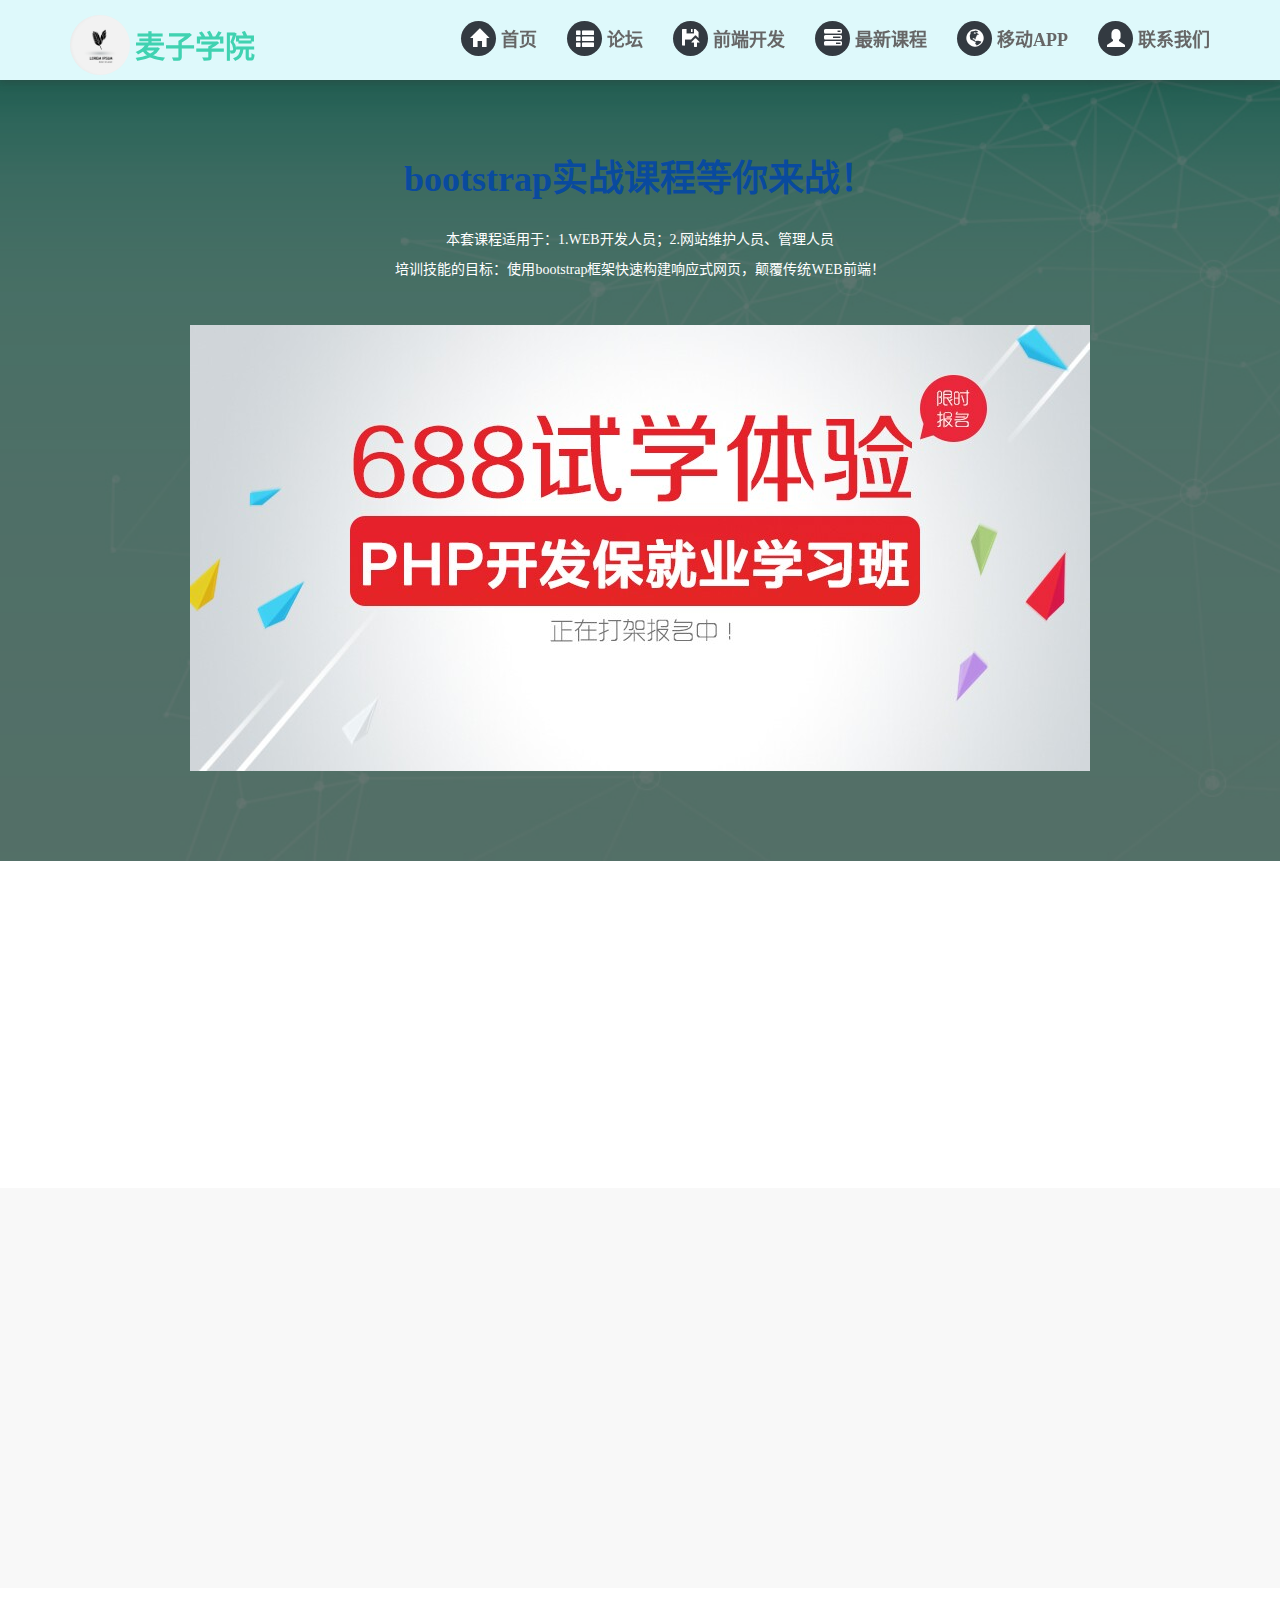
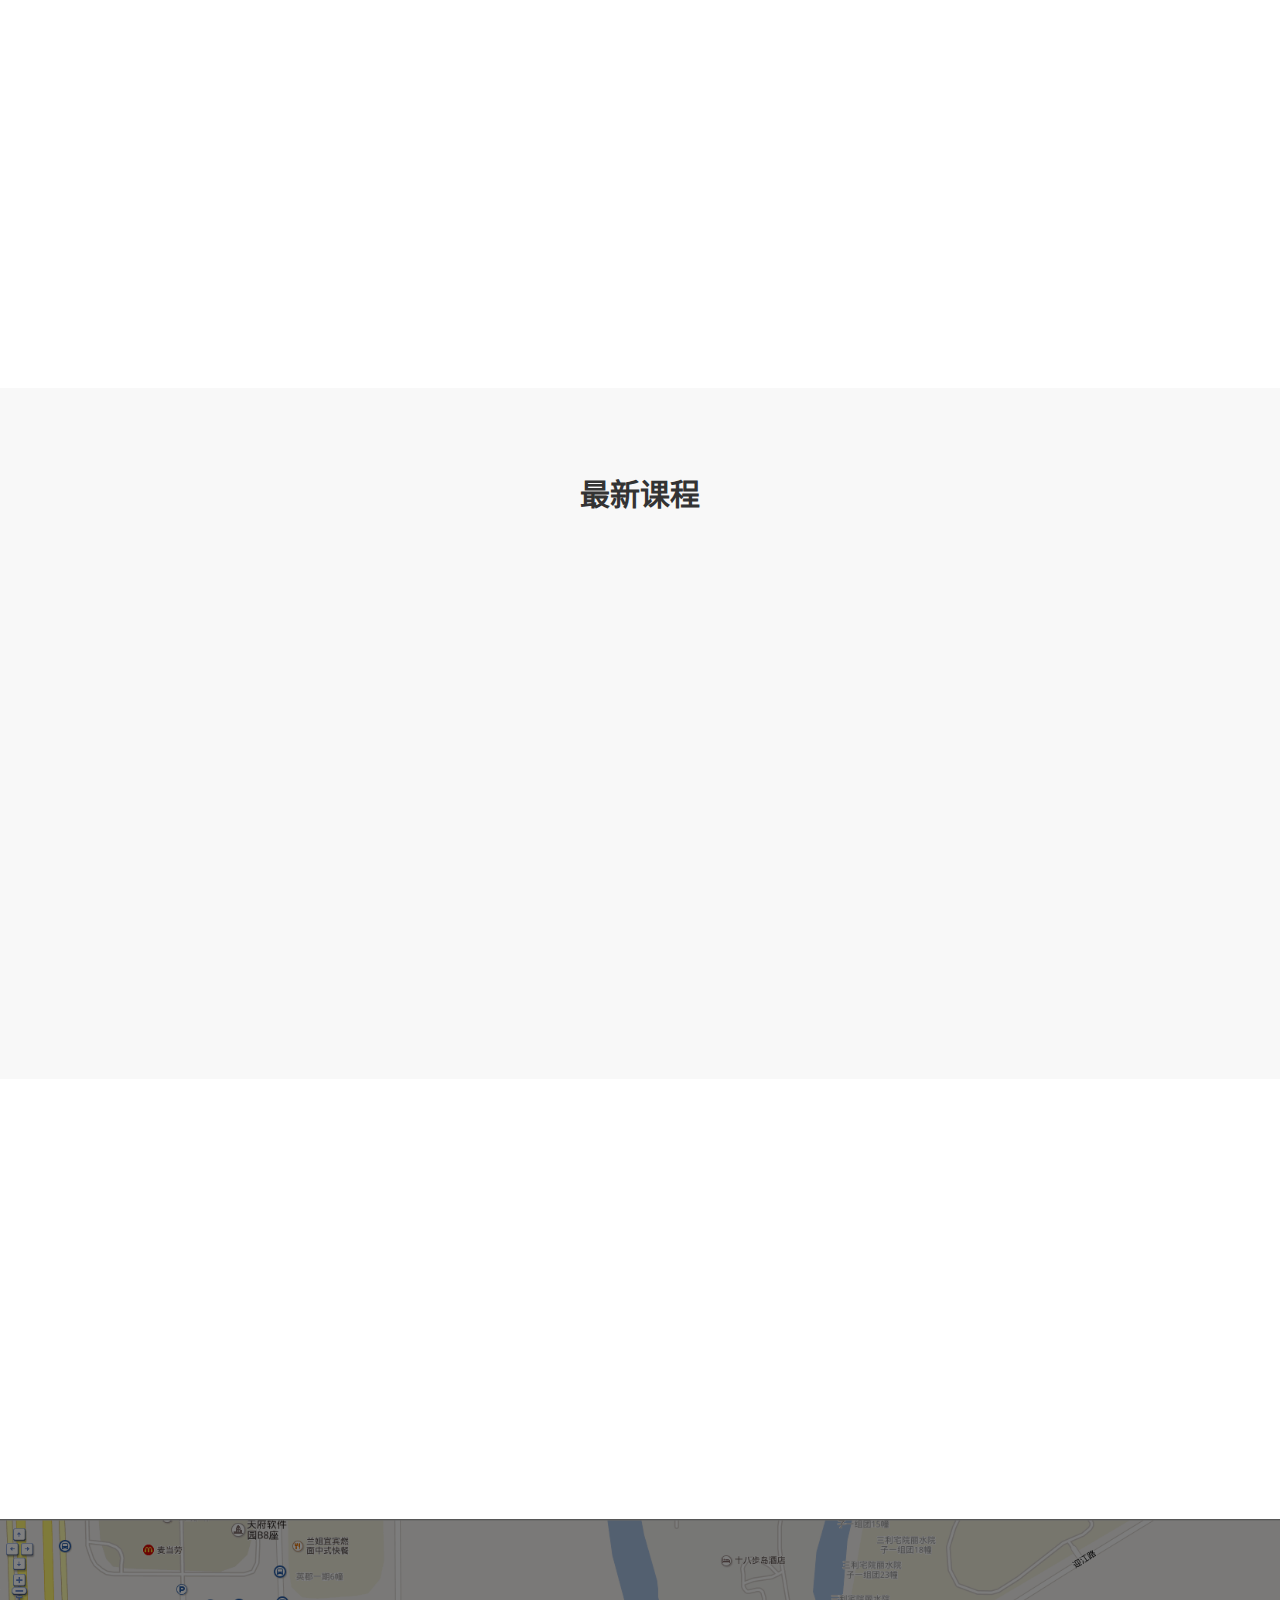
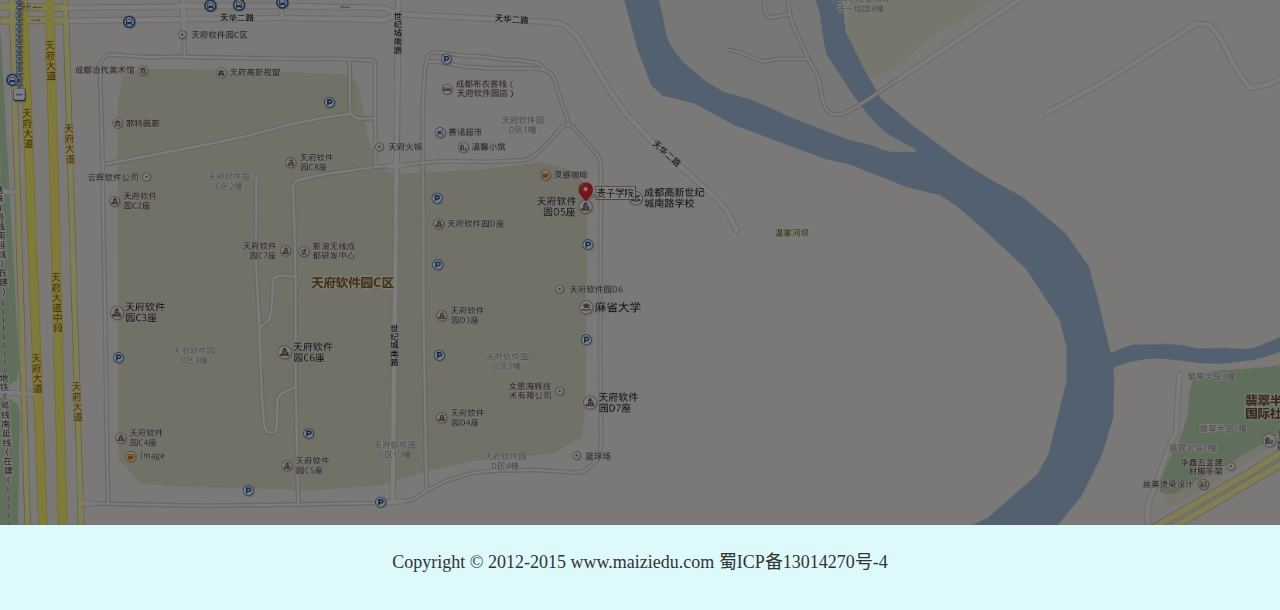
<file: Responsive web page/index.html>
<!DOCTYPE html>
<html lang="zh-CN">
<head>
    <meta charset="UTF-8">
    <meta http-equiv="X_UA_Compatible" content="IE=edge">
    <meta name="viewport" content="width=device-width,initial-scale=1,user-scalable=no">
    <title>bootstrap实战项目</title>
    <link rel="stylesheet" href="css/bootstrap.min.css"/>
    <link rel="stylesheet" href="css/bootstrap.maizi.css"/>
    <link rel="stylesheet" href="css/animate.css"/>

</head>
<body>
<!--导航-->
<nav class="navbar navbar-default navbar-fixed-top" >
    <div class="container">
        <!--小屏幕导航按钮-->
        <div class="navbar-header">
            <button class="navbar-toggle" data-toggle="collapse" data-target=".navbar-collapse">
                <span class="icon-bar"></span>
                <span class="icon-bar"></span>
                <span class="icon-bar"></span>
            </button>
            <a href="index.html" class="navbar-brand"><img src="images/logo.jpg" class="img-circle" alt=""/>麦子学院</a>
        </div>
        <!--小屏幕导航按钮-->
        <!--导航-->
        <div class="navbar-collapse collapse">
            <ul class="nav navbar-nav navbar-right">
                <li ><a href="index.html"><span class="glyphicon glyphicon-home nav_icon"></span>首页</a></li>
                <li ><a href="#bbs"><span class="glyphicon glyphicon-th-list nav_icon"></span>论坛</a></li>
                <li ><a href="#html5"><span class="glyphicon glyphicon-floppy-open nav_icon"></span>前端开发</a></li>
                <li ><a href="#course"><span class="glyphicon glyphicon-tasks nav_icon"></span>最新课程</a></li>
                <li ><a href="#app"><span class="glyphicon glyphicon-globe nav_icon"></span>移动APP</a></li>
                <li ><a href="#contact"><span class="glyphicon glyphicon-user nav_icon"></span>联系我们</a></li>
            </ul>
        </div>
        <!--导航-->
    </div>
</nav>
<!--导航-->
<!--home-->
<section id="home">
    <div class="lvjing">
        <div class="contanier">
            <div class="row wow swing" data-wow-duration="2s" data-wow-delay="0s">
                <div class="col-md-1"></div>
                <div class="col-md-10">
                    <h1>bootstrap实战课程等你来战！</h1>
                    <p>
                        本套课程适用于：1.WEB开发人员；2.网站维护人员、管理人员<br>
                        培训技能的目标：使用bootstrap框架快速构建响应式网页，颠覆传统WEB前端！
                    </p>
                    <img src="images/php.jpg" class="img-responsive" alt="php"/>
                </div>
                <div class="col-md-1"></div>
            </div>
        </div>
    </div>
</section>
<!--home-->

<!--bbs-->
<section id="bbs">
    <div class="container">
        <div class="row " data-wow-offset="5" >

                <div class="col-md-4 wow rollIn" data-wow-duration="1s" data-wow-delay="1s" data-wow-offset="5">
                    <a href="http://www.maiziedu.com"   target="_blank" >
                        <img src="images/a.png" class="img-responsive" target="_blank" alt=""/>
                        <h3>Android 开发</h3>
                        <p>Android开发技术交流、问题求助、实战案例分享</p>
                    </a>
                </div>


                <div class="col-md-4 wow zoomInUp"  data-wow-duration="1s" data-wow-delay="1s" data-wow-offset="5">
                    <a href="http://www.maiziedu.com"   target="_blank" >
                        <img src="images/i.png" class="img-responsive" target="_blank" alt=""/>
                        <h3>IOS 开发</h3>
                        <p>iOS开发技术交流，海量iOS实战干货分享</p>
                    </a>
                </div>


                <div class="col-md-4 wow rotateInUpLeft"  data-wow-duration="1s" data-wow-delay="1s" data-wow-offset="5">
                    <a href="http://www.maiziedu.com"   target="_blank" >
                    <img src="images/b.png" class="img-responsive" target="_blank" alt=""/>
                    <h3>嵌入式底层开发</h3>
                    <p>底层嵌入式开发、实战案例等技术交流讨论</p>
                    </a>
                </div>

        </div>
    </div>
</section>
<!--bbs-->
<!--html5-->
<section id="html5">
    <div class="container">
        <div class="col-md-6 wow fadeInLeft"  data-wow-duration="1s" data-wow-delay="0s" data-wow-offset="5">
            <h2>HTML5前端开发</h2>
            <p>一线资深前端开发工程师倾情打造！助你完成普通程序员到优秀工程师的华丽升级！</p>
            <p><span class="glyphicon glyphicon-leaf leaf-icon"></span>使用HTML5与CSS3技术轻松实现设备自适应展示。</p>
            <p><span class="glyphicon glyphicon-leaf leaf-icon"></span>清晰明了的语义代码结构，更高的可读性、更利于页面维护的</p>
        </div>
        <div class="col-md-6 wow flipInY"  data-wow-duration="1s" data-wow-delay="0s" data-wow-offset="5">
            <img src="images/html5.jpg" class="img-responsive" alt="html5"/>
        </div>
    </div>
</section>
<!--html5-->

<!--bootstrap-->
<section id="bootstrap">
    <div class="container">

        <div class="col-md-6 wow fadeInRight" data-wow-duration="2s" data-wow-delay="0s" data-wow-offset="5">
            <img src="images/Bootstrap.jpg" class="img-responsive" alt="bootstrap"/>
        </div>
        <div class="col-md-6 wow rotateInDownRight" data-wow-duration="1s" data-wow-delay="1s" data-wow-offset="5">
            <h2>bootstrap实战视频教程</h2>
            <p>Bootstrap 是最受欢迎的 HTML、CSS 和 JS 框架，用于开发响应式布局、移动设备优先的 WEB 项目。</p>
            <p><span class="glyphicon glyphicon-grain leaf-icon"></span>你的网站和应用能在 Bootstrap 的帮助下通过同一份代码快速、有效适配手机、平板、PC 设备。</p>
            <p><span class="glyphicon glyphicon-grain leaf-icon"></span>Bootstrap 提供了全面、美观的文档。你能在这里找到关于 HTML 元素、HTML 和 CSS 组件、jQuery 插件方面的所有详细文档</p>
        </div>
    </div>
</section>
<!--boostrap-->
<!--courses-->
<section id="course">
    <div class="container">
      <div class="row">
          <div class="col-md-12">
              <h2>最新课程</h2>
          </div>
          <div class="col-md-3 wow bounceInLeft" data-wow-duration="1s" data-wow-delay="1s" data-wow-offset="5">
              <div class="course">
                  <img src="images/course1.png" class="  img-responsive" alt=""/>
                  <a href="http://www.maiziedu.com/course/891/" class="btn btn-primary" target="_blank" role="button">
                      吃透网络营销及运营思维
                  </a>
              </div>
          </div>
          <div class="col-md-3 wow bounceIn" data-wow-duration="1s" data-wow-delay="0s" data-wow-offset="10">
              <div class="course">
                  <img src="images/course2.png" class=" img-responsive" alt=""/>
                  <a href="http://www.maiziedu.com/course/891/" class="btn btn-primary" target="_blank" role="button">
                      微课| 品牌6大秘诀
                  </a>
              </div>
          </div>
          <div class="col-md-3 wow bounceIn" data-wow-duration="1s" data-wow-delay="0s" data-wow-offset="10">
              <div class="course">
                  <img src="images/course3.png" class=" img-responsive" alt=""/>
                  <a href="http://www.maiziedu.com/course/891/" class="btn btn-primary" target="_blank" role="button">
                      新媒体运营基础
                  </a>
              </div>
          </div>
          <div class="col-md-3 wow bounceInRight" data-wow-duration="1s" data-wow-delay="1s" data-wow-offset="5">
              <div class="course">
                  <img src="images/course4.jpg" class="  img-responsive" alt=""/>
                  <a href="http://www.maiziedu.com/course/891/" class="btn btn-primary" target="_blank" role="button">
                      从零开始学微信运营
                  </a>
              </div>
          </div>
          <div class="col-md-3 wow bounceInLeft" data-wow-duration="1s" data-wow-delay="1s" data-wow-offset="5">
              <div class="course">
                  <img src="images/course5.jpg" class=" img-responsive" alt=""/>
                  <a href="http://www.maiziedu.com/course/891/" class="btn btn-success" target="_blank" role="button">
                      微博运营实战指南
                  </a>
              </div>
          </div>
          <div class="col-md-3 wow bounceIn" data-wow-duration="1s" data-wow-delay="0s" data-wow-offset="10">
              <div class="course">
                  <img src="images/course6.jpg" class=" img-responsive" alt=""/>
                  <a href="http://www.maiziedu.com/course/891/" class="btn btn-success" target="_blank" role="button">
                      产品经理概论和主要职责
                  </a>
              </div>
          </div>
          <div class="col-md-3 wow bounceIn" data-wow-duration="1s" data-wow-delay="0s" data-wow-offset="10">
              <div class="course">
                  <img src="images/course7.jpg" class="  img-responsive" alt=""/>
                  <a href="http://www.maiziedu.com/course/891/" class="btn btn-success" target="_blank" role="button">
                      产品经理从专能到全能
                  </a>
              </div>
          </div>
          <div class="col-md-3 wow bounceInRight" data-wow-duration="1s" data-wow-delay="1s" data-wow-offset="5">
              <div class="course">
                  <img src="images/course8.jpg" class="  img-responsive" alt=""/>
                  <a href="http://www.maiziedu.com/course/891/" class="btn btn-success" target="_blank" role="button">
                      市场需求文档MRD
                  </a>
              </div>
          </div>
      </div>  
    </div>
</section>

<!--courses-->
<!--app下载-->
<section id="app">
    <div class="container">
       <div class="row">
           <div class="col-md-6 wow flash" data-wow-duration="1s" data-wow-delay="1s" data-wow-offset="10">
               <h2>麦子学院移动App下载</h2>
               <p>全新UI交互，与新网站数据同步，更加丰富的课程，开启精彩无限，语音搜索课程，喊出你想要的课程，一件收藏，方便自己重复学习，离线下载课程，在哪儿都能开！</p>
               <button class="btn btn-danger">
                   <span class="glyphicon glyphicon-save"></span>
                   Iphone版
               </button>
               <button class="btn btn-danger">
                   <span class="glyphicon glyphicon-save"></span>
                   Android版
               </button>
           </div>
           <div class="col-md-6 wow zoomInRight" data-wow-duration="1s" data-wow-delay="0s" data-wow-offset="10">
               <img src="images/app-banner.jpg" class="  img-responsive" alt=""/>
           </div>
       </div>
    </div>
</section>
<!--app下载-->
<!--联系我们-->
<section id="contact">
    <div class="lvjing">
        <div class="container">
            <div class="row">
                <div class="col-md-6 wow bounceInUp" data-wow-duration="1s" data-wow-delay="0s" data-wow-offset="10">
                    <h2>
                        <span class="glyphicon glyphicon-send"></span>
                        &nbsp;
                        联系小麦
                    </h2>
                    <p>麦子学院是成都麦子信息技术有限公司旗下一个IT在线教育平台，目前已有30万注册用户，10万以上APP下载量，5000小时视频内容。 我们从不说空话，专注于IT在线教育，脱离传统教育的束缚，让你走哪学哪，想学就学。逗比的老师，贴心的助教，在这儿你能感受到来自五 湖四海伙伴们热情和踏实的学习态度！</p>
                    <address>
                        <p>
                            <span class="glyphicon glyphicon-home"></span>
                            &nbsp;
                            地址:成都市高新区天府软件园D5-11
                        </p>
                        <p>
                            <span class="glyphicon glyphicon-phone-alt"></span>
                            &nbsp;
                            联系电话：028-86567913
                        </p>
                        <p>
                            <span class="glyphicon glyphicon-envelope"></span>
                            &nbsp;
                            邮箱:hr@maiziedu.com
                        </p>
                    </address>
                </div>
                <div class="col-md-6 wow rubberBand" data-wow-duration="1s" data-wow-delay="0s" data-wow-offset="10">
                    <form action="#" method="post">
                        <div class="col-md-6">
                            <input type="text" class="form-control" placeholder="您的姓名"/>
                        </div>
                        <div class="col-md-6">
                            <input type="email" class="form-control" placeholder="您的邮箱"/>
                        </div>
                        <div class="col-md-12">
                            <input type="text" class="form-control" placeholder="标题"/>
                        </div>
                        <div class="col-md-12">
                            <textarea class="form-control" placeholder="您的意见" cols="30" rows="10" ></textarea>

                        </div>
                        <div class="col-md-8">
                            <input type="submit" class="form-control" value="提交"/>
                        </div>
                    </form>
                </div>
            </div>
        </div>
    </div>

</section>

<!--联系我们-->

<!--footer-->
<footer class="footer-fixed-bottom">
    <div class="container">
        <div class="row">
            <div class="col-md-12">
                <p>
                    Copyright&nbsp;©&nbsp;2012-2015&nbsp;www.maiziedu.com&nbsp;蜀ICP备13014270号-4
                </p>
            </div>
        </div>
    </div>
</footer>
<!--footer-->
<script src="js/jquery-3.1.0.min.js"></script>
<script src="js/bootstrap.min.js"></script>
<script src="js/jquery.singlePageNav.min.js"></script>
<script src="js/wow.min.js"></script>

<script>
    $(function(){
        $('nav').singlePageNav({
            offset:70
        });

        /*小屏幕导航点击后关闭菜单*/
        $('.navbar-collapse a').click(function(){
            $('.navbar-collapse').collapse('hide');
            new WOW().init();
        });
        new WOW().init();
    });

</script>
</body>
</html>
</file>
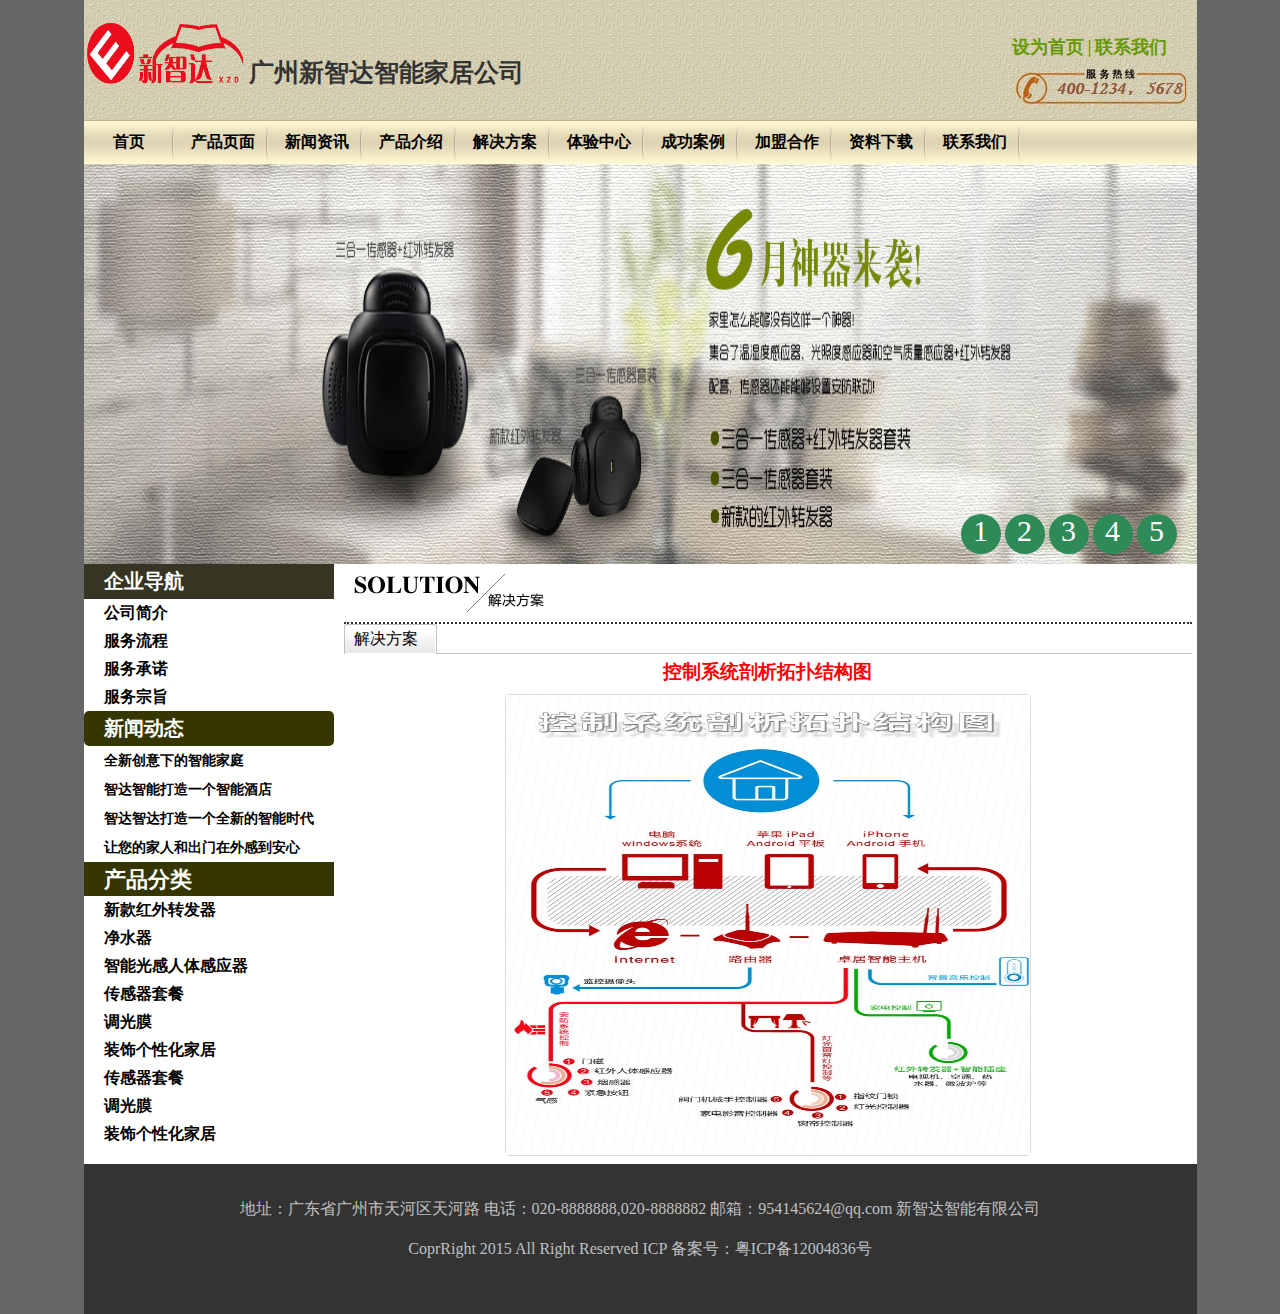
<file: Smart home enterprise website/fangan.html>
<!DOCTYPE html PUBLIC "-//W3C//DTD XHTML 1.0 Transitional//EN" "http://www.w3.org/TR/xhtml1/DTD/xhtml1-transitional.dtd">
<html xmlns="http://www.w3.org/1999/xhtml">
<head>
<meta http-equiv="Content-Type" content="text/html; charset=utf-8" />

<title>解决方案</title>

<link rel="stylesheet" href="style.css" />
<link rel="stylesheet" href="substyle.css" />
   <script type="text/javascript" src="prolist.js"></script>
<!--[if lt IE 9]> 
<script src="http://cdn.static.runoob.com/libs/html5shiv/3.7/html5shiv.min.js"></script> 
<![endif]--> 
</head>

<body>

	<div id="mainbox">
        <!--在线咨询-->
        
        <!--上面的容器-->
    	<div id="topbox">

        	 <!--logo-->
        	<div id="logo">

                <div class="logo1"><img src="images/新智达logo1副本.png" width="160" height="100" /></div>

                <div class="logofont"><span class="logospan">广州新智达智能家居公司</span></div>
                <div style="position:absolute;bottom:15px;right:10px"><img src="images/top.jpg" alt="" /></div>
                
                <div id="setindex">
                    <ul>
                        <li><a href="#">设为首页</a></li>
                        <li><a href="#">|</a></li>
                        <li><a href="#">联系我们</a></li>

                    </ul>
                </div>


            </div>
            
            <!--menu-->
            <div id="mainmenu" >
                <!-- 一级导航菜单 -->
                <div id="nav">
                    <ul>
                        <li><a href="index.html">首页</a></li>
                        <li><a href="prolist.html">产品页面</a></li>
                        <li onmouseover="showobj('nav_1')" onmouseout="hiddenobj('nav_1')"><a href="newslist.html">新闻资讯</a></li>
                        <li><a href="prodetail.html">产品介绍</a></li>
                        <li><a href="fangan.html">解决方案</a></li>
                        <li><a href="#">体验中心</a></li>
                        <li><a href="#">成功案例</a></li>
                        <li><a href="#">加盟合作</a></li>
                        <li><a href="#">资料下载</a></li>
                        <li><a href="#">联系我们</a></li>
                    </ul>
                </div>

                <!-- 二级菜单 -->
                <div id="nav_1" onmouseover="showobj('nav_1')" onmouseout="hiddenobj('nav_1')" style=" display:none;">
                    <ul>
                        <li><a href="Newsdetail.html">公司新闻</a></li>
                        <li><a href="#">行业新闻</a></li>
                        <li><a href="#">国内新闻</a></li>
                        <li><a href="#">国际新闻</a></li>

                    </ul>
                </div>


            </div>
        
        </div>
        <!--banner广告-->
        <!-- <div id="bannerbox" >
            <div>
                <img src="images/solusion1.jpg" width="1113" height="400" />
            </div> -->

        <!--按钮-->
            <!-- <div id="spanbtn" >
                <span onmouseover="showbannerbyid(1)" onmouseout=" btnmouseout()">1</span>
                <span onmouseover="showbannerbyid(2)" onmouseout=" btnmouseout()">2</span>
                <span onmouseover="showbannerbyid(3)" onmouseout=" btnmouseout()">3</span>
                <span onmouseover="showbannerbyid(4)" onmouseout=" btnmouseout()">4</span>
                <span onmouseover="showbannerbyid(5)" onmouseout=" btnmouseout()">5</span>
            </div> -->
         <div id="bannerbox" >
            <div>
                <img src="images/product1.jpg" width="1113" height="400" id="banner1"/>
            </div>

        <!--按钮-->
            <div id="spanbtn" >
                <span id="span0" onmouseover="showbannerbyid(1)" onmouseout=" btnmouseout()">1</span>
                <span id="span1" onmouseover="showbannerbyid(2)" onmouseout=" btnmouseout()">2</span>
                <span id="span2" onmouseover="showbannerbyid(3)" onmouseout=" btnmouseout()">3</span>
                <span id="span3" onmouseover="showbannerbyid(4)" onmouseout=" btnmouseout()">4</span>
                <span id="span4" onmouseover="showbannerbyid(5)" onmouseout=" btnmouseout()">5</span>
            </div>
        </div>
       
    
        <!--中间的容器-->
        <div id="middlebox" style="background-color: #fff;">
            <div id="prolistleft">
                <div id="box1">
                    <h1>企业导航</h1>
                    <div>
                        <ul>
                            <li><a href="">公司简介</a></li>
                            <li><a href="">服务流程</a></li>
                            <li><a href="">服务承诺</a></li>
                            <li><a href="">服务宗旨</a></li>

                        </ul>
                    </div>
                </div>

                <div id="box2">
                    <h1>新闻动态</h1>
                    <div>
                        <ul >
                             <li><a href="">全新创意下的智能家庭</a></li>
                             <li><a href="">智达智能打造一个智能酒店</a></li>
                             <li><a href="">智达智达打造一个全新的智能时代</a></li>
                             <li><a href="">让您的家人和出门在外感到安心</a></li>
                             
                         </ul> 
                    </div>
                </div>

                <div id="box3">
                    <h1>产品分类</h1>
                    <div>
                        <ul>
                            <li><a href="">新款红外转发器</a></li>
                            <li><a href="">净水器</a></li>
                            <li><a href="">智能光感人体感应器</a></li>
                            <li><a href="">传感器套餐</a></li>
                            <li><a href="">调光膜</a></li>
                             <li><a href="">装饰个性化家居</a></li>
                             <li><a href="">传感器套餐</a></li>
                            <li><a href="">调光膜</a></li>
                             <li><a href="">装饰个性化家居</a></li>

                        </ul>
                    </div>

                </div>
            </div>

            <div id="prolistright">
                <div id="topimg"><img src="images/Solution.jpg" alt="" /></div>
                <div id="topcontent">
                    <div style="background:url(images/lv-left.gif);line-height:30px;height:30px;text-indent:10px">解决方案</div>
                </div>
                <div id="prodetail">
                    <div id="protitle">
                        <h3>控制系统剖析拓扑结构图</h3>         
                    </div>
                    <div id="detailImg" style="height:600px;"><img src="images/20130709111256495.jpg" style="height:460px" alt="" /></div>
                </div>

            </div>


        </div>
        
        
        <!--底部的容器-->
        <div id="bottombox" style="clear :both">
            <div id="bbox">
                <div>地址：广东省广州市天河区天河路 电话：020-8888888,020-8888882 邮箱：954145624@qq.com 新智达智能有限公司</div>
                <div>CoprRight 2015 All Right Reserved ICP 备案号：粤ICP备12004836号</div>
                </div>
            </div>
           
    </div>


</body>
</html>
</file>
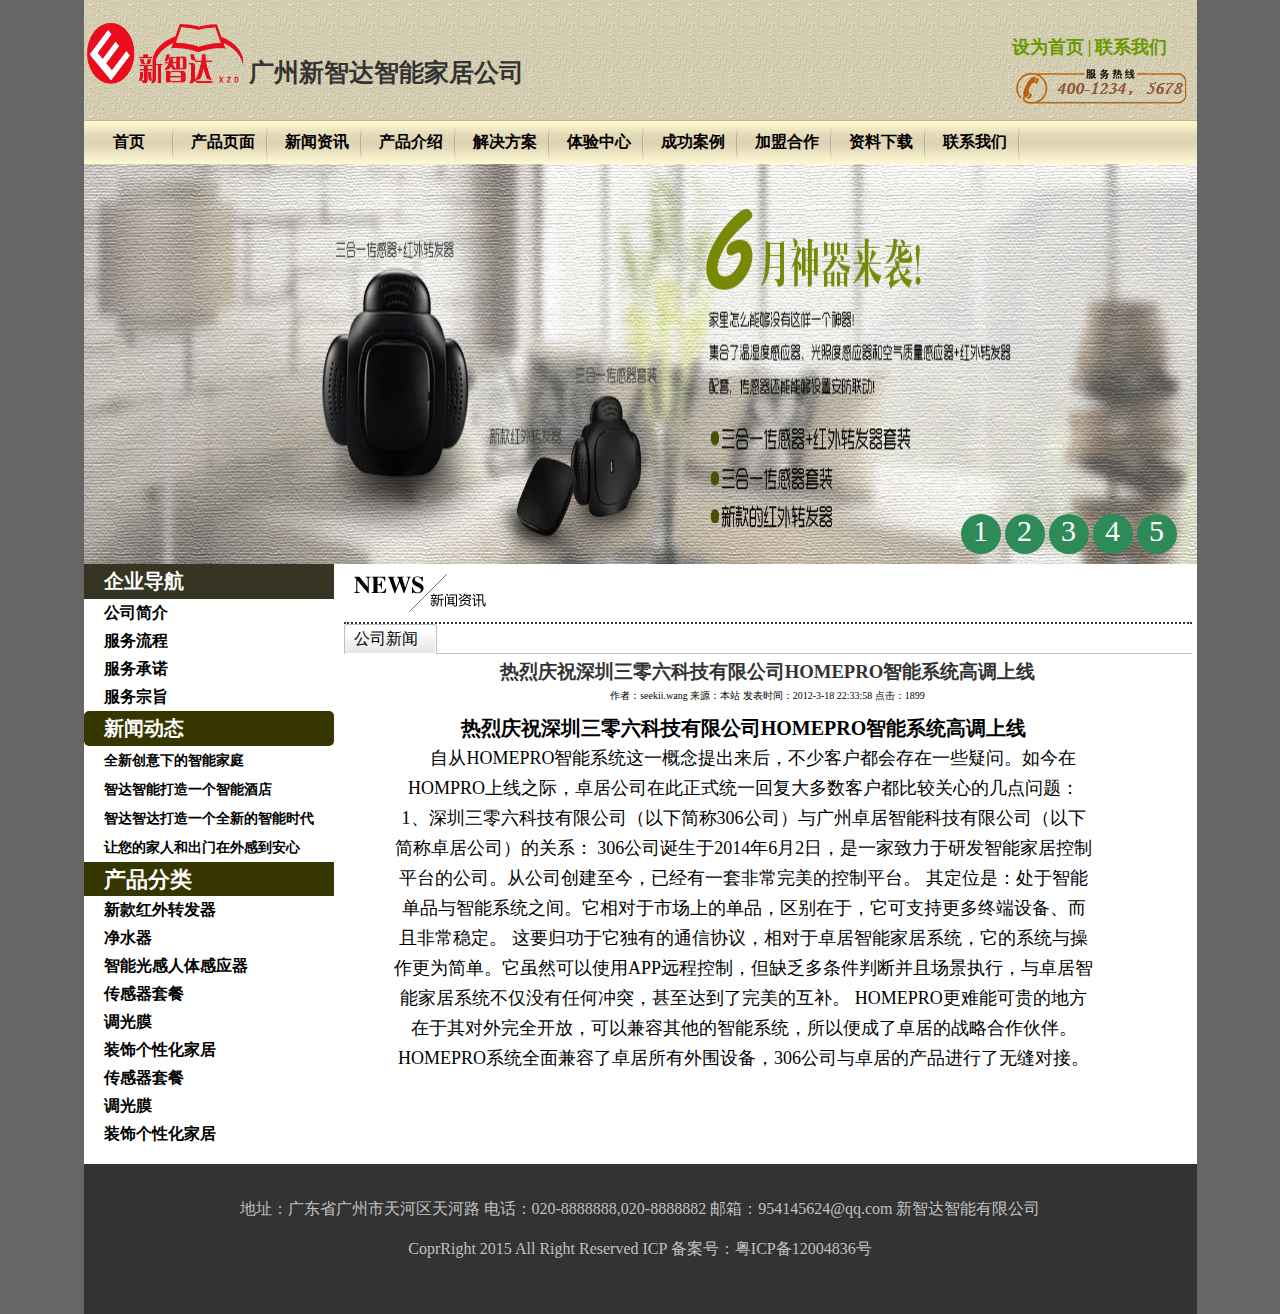
<file: Smart home enterprise website/Newsdetail.html>
<!DOCTYPE html PUBLIC "-//W3C//DTD XHTML 1.0 Transitional//EN" "http://www.w3.org/TR/xhtml1/DTD/xhtml1-transitional.dtd">
<html xmlns="http://www.w3.org/1999/xhtml">
<head>
<meta http-equiv="Content-Type" content="text/html; charset=utf-8" />

<title>公司新闻</title>

<link rel="stylesheet" href="style.css" />
<link rel="stylesheet" href="substyle.css" />
   <script type="text/javascript" src="prolist.js"></script>

<!--[if lt IE 9]> 
<script src="http://cdn.static.runoob.com/libs/html5shiv/3.7/html5shiv.min.js"></script> 
<![endif]--> 
</head>

<body>

	<div id="mainbox">
        <!--在线咨询-->
        
        <!--上面的容器-->
    	<div id="topbox">

        	 <!--logo-->
        	<div id="logo">

                <div class="logo1"><img src="images/新智达logo1副本.png" width="160" height="100" /></div>

                <div class="logofont"><span class="logospan">广州新智达智能家居公司</span></div>
                <div style="position:absolute;bottom:15px;right:10px"><img src="images/top.jpg" alt="" /></div>
                
                <div id="setindex">
                    <ul>
                        <li><a href="#">设为首页</a></li>
                        <li><a href="#">|</a></li>
                        <li><a href="#">联系我们</a></li>

                    </ul>
                </div>


            </div>
            
            <!--menu-->
            <div id="mainmenu" >
                <!-- 一级导航菜单 -->
                <div id="nav">
                    <ul>
                        <li><a href="index.html">首页</a></li>
                        <li><a href="prolist.html">产品页面</a></li>
                        <li onmouseover="showobj('nav_1')" onmouseout="hiddenobj('nav_1')"><a href="newslist.html">新闻资讯</a></li>
                        <li><a href="prodetail.html">产品介绍</a></li>
                        <li><a href="fangan.html">解决方案</a></li>
                        <li><a href="#">体验中心</a></li>
                        <li><a href="#">成功案例</a></li>
                        <li><a href="#">加盟合作</a></li>
                        <li><a href="#">资料下载</a></li>
                        <li><a href="#">联系我们</a></li>
                    </ul>
                </div>

                <!-- 二级菜单 -->
                <div id="nav_1" onmouseover="showobj('nav_1')" onmouseout="hiddenobj('nav_1')" style=" display:none;">
                    <ul>
                        <li><a href="Newsdetail.html">公司新闻</a></li>
                        <li><a href="#">行业新闻</a></li>
                        <li><a href="#">国内新闻</a></li>
                        <li><a href="#">国际新闻</a></li>

                    </ul>
                </div>


            </div>
        
        </div>
        <!--banner广告-->
        <div id="bannerbox" >
            <div>
                <img src="images/product1.jpg" width="1113" height="400" id="banner1"/>
            </div>

        <!--按钮-->
            <div id="spanbtn" >
                <span id="span0" onmouseover="showbannerbyid(1)" onmouseout=" btnmouseout()">1</span>
                <span id="span1" onmouseover="showbannerbyid(2)" onmouseout=" btnmouseout()">2</span>
                <span id="span2" onmouseover="showbannerbyid(3)" onmouseout=" btnmouseout()">3</span>
                <span id="span3" onmouseover="showbannerbyid(4)" onmouseout=" btnmouseout()">4</span>
                <span id="span4" onmouseover="showbannerbyid(5)" onmouseout=" btnmouseout()">5</span>
            </div>
        </div>
    
        <!--中间的容器-->
        <div id="middlebox" style="background-color: #fff;">
            <div id="prolistleft">
                <div id="box1">
                    <h1>企业导航</h1>
                    <div>
                        <ul>
                            <li><a href="">公司简介</a></li>
                            <li><a href="">服务流程</a></li>
                            <li><a href="">服务承诺</a></li>
                            <li><a href="">服务宗旨</a></li>

                        </ul>
                    </div>
                </div>

                <div id="box2">
                    <h1>新闻动态</h1>
                    <div>
                        <ul >
                             <li><a href="">全新创意下的智能家庭</a></li>
                             <li><a href="">智达智能打造一个智能酒店</a></li>
                             <li><a href="">智达智达打造一个全新的智能时代</a></li>
                             <li><a href="">让您的家人和出门在外感到安心</a></li>
                             
                         </ul> 
                    </div>
                </div>

                <div id="box3">
                    <h1>产品分类</h1>
                    <div>
                        <ul>
                            <li><a href="">新款红外转发器</a></li>
                            <li><a href="">净水器</a></li>
                            <li><a href="">智能光感人体感应器</a></li>
                            <li><a href="">传感器套餐</a></li>
                            <li><a href="">调光膜</a></li>
                             <li><a href="">装饰个性化家居</a></li>
                             <li><a href="">传感器套餐</a></li>
                            <li><a href="">调光膜</a></li>
                             <li><a href="">装饰个性化家居</a></li>

                        </ul>
                    </div>

                </div>
            </div>

            <div id="prolistright">
                <div id="topimg"><img src="images/news-1.jpg" alt="" /></div>
                <div id="topcontent">
                    <div style="background:url(images/lv-left.gif);line-height:30px;height:30px;text-indent:10px; ">公司新闻</div>
                </div>
                <div id="prodetail">
                    <div id="protitle">
                        <h3 style="color:#333">热烈庆祝深圳三零六科技有限公司HOMEPRO智能系统高调上线</h3>
                        <p>作者：seekii.wang 来源：本站 发表时间：2012-3-18 22:33:58 点击：1899</p>
                    </div>
                    <div style="text-align: center; width:700px; margin-left:50px;">
                        <h2 style="margin-top:10px;text-align:center;font-size:20px;line-height:30px">热烈庆祝深圳三零六科技有限公司HOMEPRO智能系统高调上线</h2>
                        <p style="text-align: center;text-indent:20px;font-size:18px;line-height:30px">
自从HOMEPRO智能系统这一概念提出来后，不少客户都会存在一些疑问。如今在HOMPRO上线之际，卓居公司在此正式统一回复大多数客户都比较关心的几点问题：
 
1、深圳三零六科技有限公司（以下简称306公司）与广州卓居智能科技有限公司（以下简称卓居公司）的关系：
306公司诞生于2014年6月2日，是一家致力于研发智能家居控制平台的公司。从公司创建至今，已经有一套非常完美的控制平台。
其定位是：处于智能单品与智能系统之间。它相对于市场上的单品，区别在于，它可支持更多终端设备、而且非常稳定。
这要归功于它独有的通信协议，相对于卓居智能家居系统，它的系统与操作更为简单。它虽然可以使用APP远程控制，但缺乏多条件判断并且场景执行，与卓居智能家居系统不仅没有任何冲突，甚至达到了完美的互补。
HOMEPRO更难能可贵的地方在于其对外完全开放，可以兼容其他的智能系统，所以便成了卓居的战略合作伙伴。HOMEPRO系统全面兼容了卓居所有外围设备，306公司与卓居的产品进行了无缝对接。</p>
                    </div>
                </div>
                
                    

            </div>


        </div>
        
        
        <!--底部的容器-->
        <div id="bottombox" style="clear :both">
            <div id="bbox">
                <div>地址：广东省广州市天河区天河路 电话：020-8888888,020-8888882 邮箱：954145624@qq.com 新智达智能有限公司</div>
                <div>CoprRight 2015 All Right Reserved ICP 备案号：粤ICP备12004836号</div>
                </div>
            </div>
           
    </div>


</body>
</html>
</file>
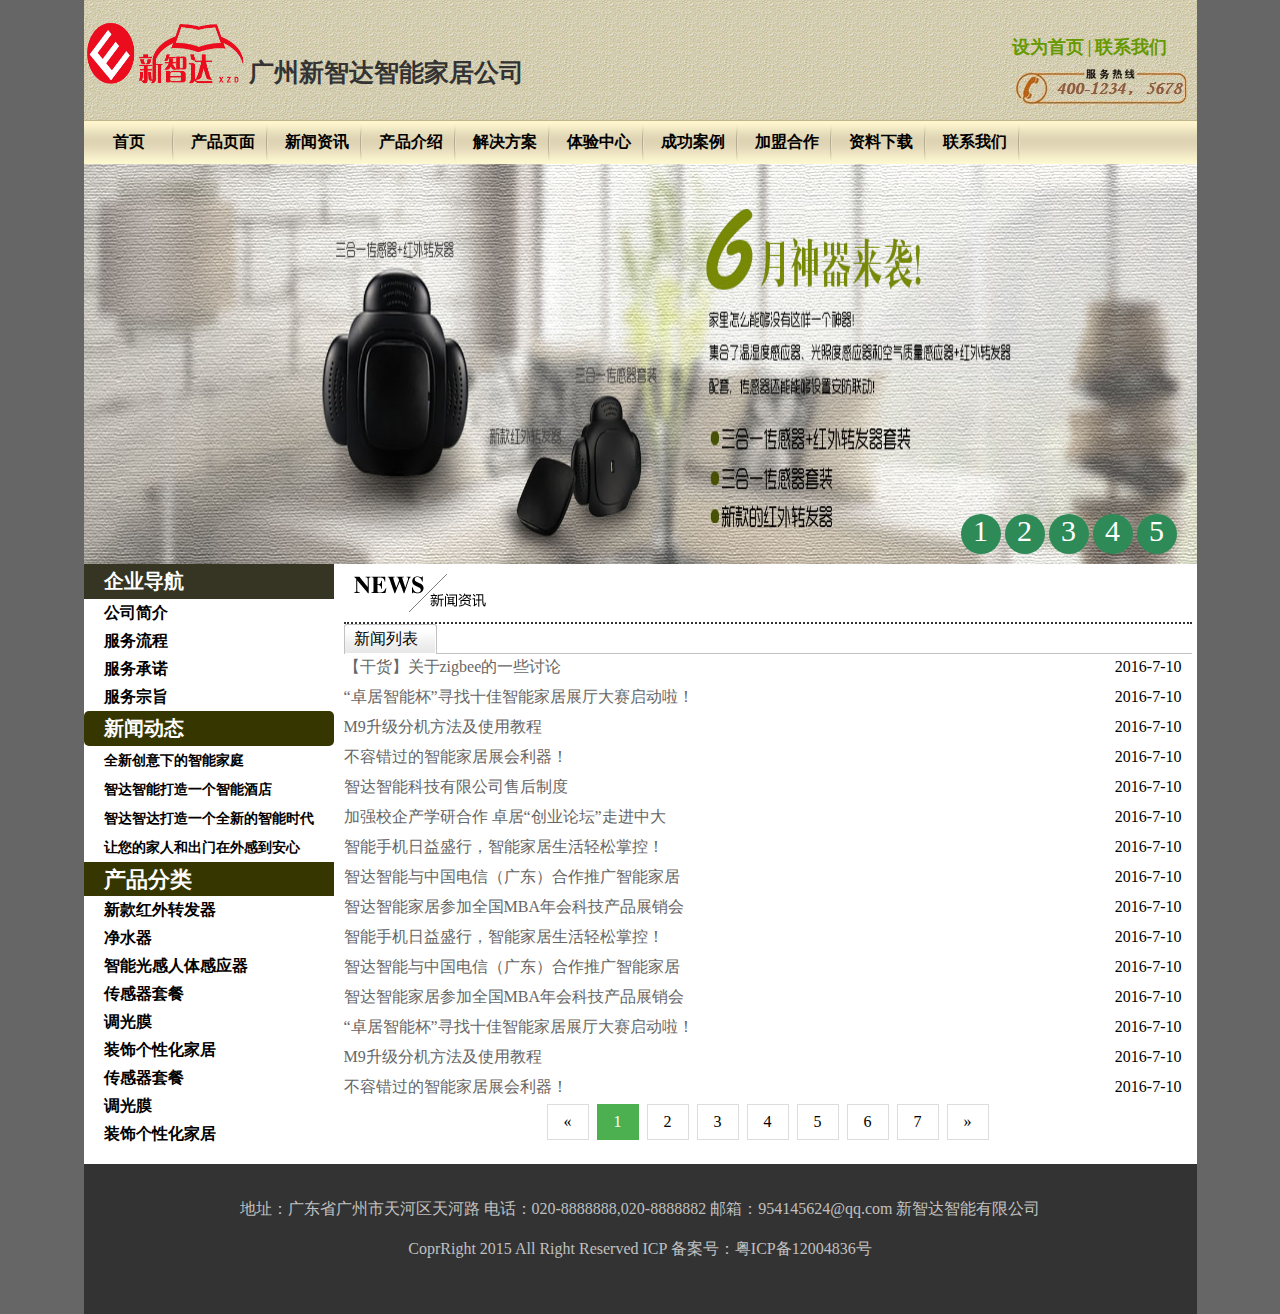
<file: Smart home enterprise website/newslist.html>
<!DOCTYPE html PUBLIC "-//W3C//DTD XHTML 1.0 Transitional//EN" "http://www.w3.org/TR/xhtml1/DTD/xhtml1-transitional.dtd">
<html xmlns="http://www.w3.org/1999/xhtml">
<head>
<meta http-equiv="Content-Type" content="text/html; charset=utf-8" />

<title>新闻资讯</title>

<link rel="stylesheet" href="style.css" />
<link rel="stylesheet" href="substyle.css" />
   <script type="text/javascript" src="prolist.js"></script>

<!--[if lt IE 9]> 
<script src="http://cdn.static.runoob.com/libs/html5shiv/3.7/html5shiv.min.js"></script> 
<![endif]--> 
</head>

<body>

	<div id="mainbox">
        <!--在线咨询-->
        
        <!--上面的容器-->
    	<div id="topbox">

        	 <!--logo-->
        	<div id="logo">

                <div class="logo1"><img src="images/新智达logo1副本.png" width="160" height="100" /></div>

                <div class="logofont"><span class="logospan">广州新智达智能家居公司</span></div>
                <div style="position:absolute;bottom:15px;right:10px"><img src="images/top.jpg" alt="" /></div>
                
                <div id="setindex">
                    <ul>
                        <li><a href="#">设为首页</a></li>
                        <li><a href="#">|</a></li>
                        <li><a href="#">联系我们</a></li>

                    </ul>
                </div>


            </div>
            
            <!--menu-->
            <div id="mainmenu" >
                <!-- 一级导航菜单 -->
                <div id="nav">
                    <ul>
                        <li><a href="index.html">首页</a></li>
                        <li><a href="prolist.html">产品页面</a></li>
                        <li onmouseover="showobj('nav_1')" onmouseout="hiddenobj('nav_1')"><a href="newslist.html">新闻资讯</a></li>
                        <li><a href="prodetail.html">产品介绍</a></li>
                        <li><a href="fangan.html">解决方案</a></li>
                        <li><a href="#">体验中心</a></li>
                        <li><a href="#">成功案例</a></li>
                        <li><a href="#">加盟合作</a></li>
                        <li><a href="#">资料下载</a></li>
                        <li><a href="#">联系我们</a></li>
                    </ul>
                </div>

                <!-- 二级菜单 -->
                <div id="nav_1" onmouseover="showobj('nav_1')" onmouseout="hiddenobj('nav_1')" style=" display:none;">
                    <ul>
                        <li><a href="Newsdetail.html">公司新闻</a></li>
                        <li><a href="#">行业新闻</a></li>
                        <li><a href="#">国内新闻</a></li>
                        <li><a href="#">国际新闻</a></li>

                    </ul>
                </div>


            </div>
        
        </div>
        <!--banner广告-->
        <div id="bannerbox" >
            <div>
                <img src="images/product1.jpg" width="1113" height="400" id="banner1"/>
            </div>

        <!--按钮-->
            <div id="spanbtn" >
                <span id="span0" onmouseover="showbannerbyid(1)" onmouseout=" btnmouseout()">1</span>
                <span id="span1" onmouseover="showbannerbyid(2)" onmouseout=" btnmouseout()">2</span>
                <span id="span2" onmouseover="showbannerbyid(3)" onmouseout=" btnmouseout()">3</span>
                <span id="span3" onmouseover="showbannerbyid(4)" onmouseout=" btnmouseout()">4</span>
                <span id="span4" onmouseover="showbannerbyid(5)" onmouseout=" btnmouseout()">5</span>
            </div>
        </div>
    
        <!--中间的容器-->
        <div id="middlebox" style="background-color: #fff;">
            <div id="prolistleft">
                <div id="box1">
                    <h1>企业导航</h1>
                    <div>
                        <ul>
                            <li><a href="">公司简介</a></li>
                            <li><a href="">服务流程</a></li>
                            <li><a href="">服务承诺</a></li>
                            <li><a href="">服务宗旨</a></li>

                        </ul>
                    </div>
                </div>

                <div id="box2">
                    <h1>新闻动态</h1>
                    <div>
                        <ul >
                             <li><a href="">全新创意下的智能家庭</a></li>
                             <li><a href="">智达智能打造一个智能酒店</a></li>
                             <li><a href="">智达智达打造一个全新的智能时代</a></li>
                             <li><a href="">让您的家人和出门在外感到安心</a></li>
                             
                         </ul> 
                    </div>
                </div>

                <div id="box3">
                    <h1>产品分类</h1>
                    <div>
                        <ul>
                            <li><a href="">新款红外转发器</a></li>
                            <li><a href="">净水器</a></li>
                            <li><a href="">智能光感人体感应器</a></li>
                            <li><a href="">传感器套餐</a></li>
                            <li><a href="">调光膜</a></li>
                             <li><a href="">装饰个性化家居</a></li>
                             <li><a href="">传感器套餐</a></li>
                            <li><a href="">调光膜</a></li>
                             <li><a href="">装饰个性化家居</a></li>

                        </ul>
                    </div>

                </div>
            </div>

            <div id="prolistright">
                <div id="topimg"><img src="images/news-1.jpg" alt="" /></div>
                <div id="topcontent">
                    <div style="background:url(images/lv-left.gif);line-height:30px;height:30px;text-indent:10px; ">新闻列表</div>
                </div>
                <div id="newlist">
                    <ul>
                        <li><a href="newslist.html">【干货】关于zigbee的一些讨论</a><span>2016-7-10</span></li>
                        <li><a href="newslist.html">“卓居智能杯”寻找十佳智能家居展厅大赛启动啦！</a><span>2016-7-10</span></li>
                        <li><a href="newslist.html">M9升级分机方法及使用教程</a><span>2016-7-10</span></li>
                        <li><a href="newslist.html">不容错过的智能家居展会利器！</a><span>2016-7-10</span></li>
                        <li><a href="newslist.html">智达智能科技有限公司售后制度</a><span>2016-7-10</span></li>
                        <li><a href="newslist.html">加强校企产学研合作 卓居“创业论坛”走进中大</a><span>2016-7-10</span></li>
                        <li><a href="newslist.html">智能手机日益盛行，智能家居生活轻松掌控！</a><span>2016-7-10</span></li>
                        <li><a href="newslist.html">智达智能与中国电信（广东）合作推广智能家居</a><span>2016-7-10</span></li>
                        <li><a href="newslist.html">智达智能家居参加全国MBA年会科技产品展销会</a><span>2016-7-10</span></li>
                        <li><a href="newslist.html">智能手机日益盛行，智能家居生活轻松掌控！</a><span>2016-7-10</span></li>
                        <li><a href="newslist.html">智达智能与中国电信（广东）合作推广智能家居</a><span>2016-7-10</span></li>
                        <li><a href="newslist.html">智达智能家居参加全国MBA年会科技产品展销会</a><span>2016-7-10</span></li>
                        <li><a href="newslist.html">“卓居智能杯”寻找十佳智能家居展厅大赛启动啦！</a><span>2016-7-10</span></li>
                        <li><a href="newslist.html">M9升级分机方法及使用教程</a><span>2016-7-10</span></li>
                        <li><a href="newslist.html">不容错过的智能家居展会利器！</a><span>2016-7-10</span></li>
                                    
                    </ul>
                    
                    </div>
                 <div id="page">
                    <ul class="pagination">
                      <li><a href="#">«</a></li>
                      <li><a class="active" href="#">1</a></li>
                      <li><a href="#">2</a></li>
                      <li><a href="#">3</a></li>
                      <li><a href="#">4</a></li>
                      <li><a href="#">5</a></li>
                      <li><a href="#">6</a></li>
                      <li><a href="#">7</a></li>
                      <li><a href="#">»</a></li>
                    </ul>
                </div>
                    

            </div>


        </div>
        
        
        <!--底部的容器-->
        <div id="bottombox" style="clear :both">
            <div id="bbox">
                <div>地址：广东省广州市天河区天河路 电话：020-8888888,020-8888882 邮箱：954145624@qq.com 新智达智能有限公司</div>
                <div>CoprRight 2015 All Right Reserved ICP 备案号：粤ICP备12004836号</div>
                </div>
            </div>
           
    </div>


</body>
</html>
</file>
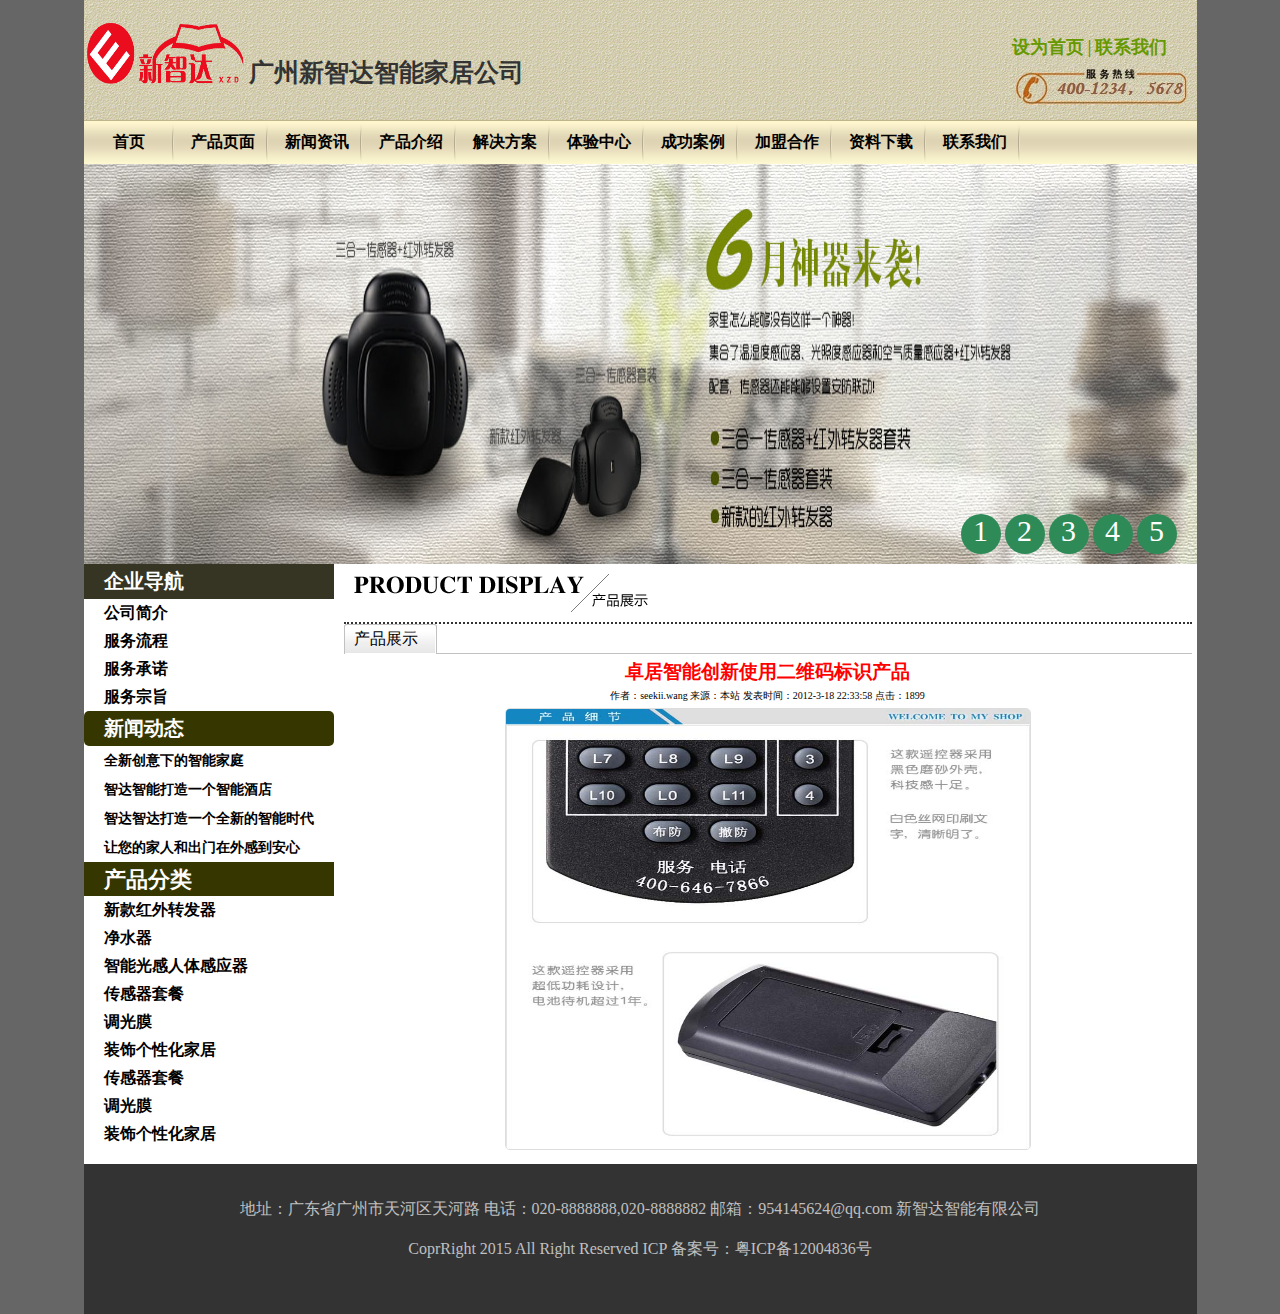
<file: Smart home enterprise website/prodetail.html>
<!DOCTYPE html PUBLIC "-//W3C//DTD XHTML 1.0 Transitional//EN" "http://www.w3.org/TR/xhtml1/DTD/xhtml1-transitional.dtd">
<html xmlns="http://www.w3.org/1999/xhtml">
<head>
<meta http-equiv="Content-Type" content="text/html; charset=utf-8" />

<title>产品详细介绍</title>

<link rel="stylesheet" href="style.css" />
<link rel="stylesheet" href="substyle.css" />
   <script type="text/javascript" src="prolist.js"></script>
<!--[if lt IE 9]> 
<script src="http://cdn.static.runoob.com/libs/html5shiv/3.7/html5shiv.min.js"></script> 
<![endif]--> 
</head>

<body>

	<div id="mainbox">
        <!--在线咨询-->
        
        <!--上面的容器-->
    	<div id="topbox">

        	 <!--logo-->
        	<div id="logo">

                <div class="logo1"><img src="images/新智达logo1副本.png" width="160" height="100" /></div>

                <div class="logofont"><span class="logospan">广州新智达智能家居公司</span></div>
                <div style="position:absolute;bottom:15px;right:10px"><img src="images/top.jpg" alt="" /></div>
                
                <div id="setindex">
                    <ul>
                        <li><a href="#">设为首页</a></li>
                        <li><a href="#">|</a></li>
                        <li><a href="#">联系我们</a></li>

                    </ul>
                </div>


            </div>
            
            <!--menu-->
            <div id="mainmenu" >
                <!-- 一级导航菜单 -->
                <div id="nav">
                    <ul>
                        <li><a href="index.html">首页</a></li>
                        <li><a href="prolist.html">产品页面</a></li>
                        <li onmouseover="showobj('nav_1')" onmouseout="hiddenobj('nav_1')"><a href="newslist.html">新闻资讯</a></li>
                        <li><a href="prodetail.html">产品介绍</a></li>
                        <li><a href="fangan.html">解决方案</a></li>
                        <li><a href="#">体验中心</a></li>
                        <li><a href="#">成功案例</a></li>
                        <li><a href="#">加盟合作</a></li>
                        <li><a href="#">资料下载</a></li>
                        <li><a href="#">联系我们</a></li>
                    </ul>
                </div>

                <!-- 二级菜单 -->
                <div id="nav_1" onmouseover="showobj('nav_1')" onmouseout="hiddenobj('nav_1')" style=" display:none;">
                    <ul>
                        <li><a href="Newsdetail.html">公司新闻</a></li>
                        <li><a href="#">行业新闻</a></li>
                        <li><a href="#">国内新闻</a></li>
                        <li><a href="#">国际新闻</a></li>

                    </ul>
                </div>


            </div>
        
        </div>
        <!--banner广告-->
        <div id="bannerbox" >
            <div>
                <img src="images/product1.jpg" width="1113" height="400" id="banner1"/>
            </div>

        <!--按钮-->
            <div id="spanbtn" >
                <span id="span0" onmouseover="showbannerbyid(1)" onmouseout=" btnmouseout()">1</span>
                <span id="span1" onmouseover="showbannerbyid(2)" onmouseout=" btnmouseout()">2</span>
                <span id="span2" onmouseover="showbannerbyid(3)" onmouseout=" btnmouseout()">3</span>
                <span id="span3" onmouseover="showbannerbyid(4)" onmouseout=" btnmouseout()">4</span>
                <span id="span4" onmouseover="showbannerbyid(5)" onmouseout=" btnmouseout()">5</span>
            </div>
        </div>
    
        <!--中间的容器-->
        <div id="middlebox" style="background-color: #fff;">
            <div id="prolistleft">
                <div id="box1">
                    <h1>企业导航</h1>
                    <div>
                        <ul>
                            <li><a href="">公司简介</a></li>
                            <li><a href="">服务流程</a></li>
                            <li><a href="">服务承诺</a></li>
                            <li><a href="">服务宗旨</a></li>

                        </ul>
                    </div>
                </div>

                <div id="box2">
                    <h1>新闻动态</h1>
                    <div>
                        <ul >
                             <li><a href="">全新创意下的智能家庭</a></li>
                             <li><a href="">智达智能打造一个智能酒店</a></li>
                             <li><a href="">智达智达打造一个全新的智能时代</a></li>
                             <li><a href="">让您的家人和出门在外感到安心</a></li>
                             
                         </ul> 
                    </div>
                </div>

                <div id="box3">
                    <h1>产品分类</h1>
                    <div>
                        <ul>
                            <li><a href="">新款红外转发器</a></li>
                            <li><a href="">净水器</a></li>
                            <li><a href="">智能光感人体感应器</a></li>
                            <li><a href="">传感器套餐</a></li>
                            <li><a href="">调光膜</a></li>
                             <li><a href="">装饰个性化家居</a></li>
                             <li><a href="">传感器套餐</a></li>
                            <li><a href="">调光膜</a></li>
                             <li><a href="">装饰个性化家居</a></li>

                        </ul>
                    </div>

                </div>
            </div>

            <div id="prolistright">
                <div id="topimg"><img src="images/Product.jpg" alt="" /></div>
                <div id="topcontent">
                    <div style="background:url(images/lv-left.gif);line-height:30px;height:30px;text-indent:10px">产品展示</div>
                </div>
                <div id="prodetail">
                    <div id="protitle">
                        <h3>卓居智能创新使用二维码标识产品</h3>
                        <p>作者：seekii.wang 来源：本站 发表时间：2012-3-18 22:33:58 点击：1899</p>
                    </div>
                    <div id="detailImg"><img src="images/T2hRyIXmFXXXXXXXXX_!!858542137.jpg" alt="" /></div>
                </div>

            </div>


        </div>
        
        
        <!--底部的容器-->
        <div id="bottombox" style="clear :both">
            <div id="bbox">
                <div>地址：广东省广州市天河区天河路 电话：020-8888888,020-8888882 邮箱：954145624@qq.com 新智达智能有限公司</div>
                <div>CoprRight 2015 All Right Reserved ICP 备案号：粤ICP备12004836号</div>
                </div>
            </div>
           
    </div>


</body>
</html>
</file>
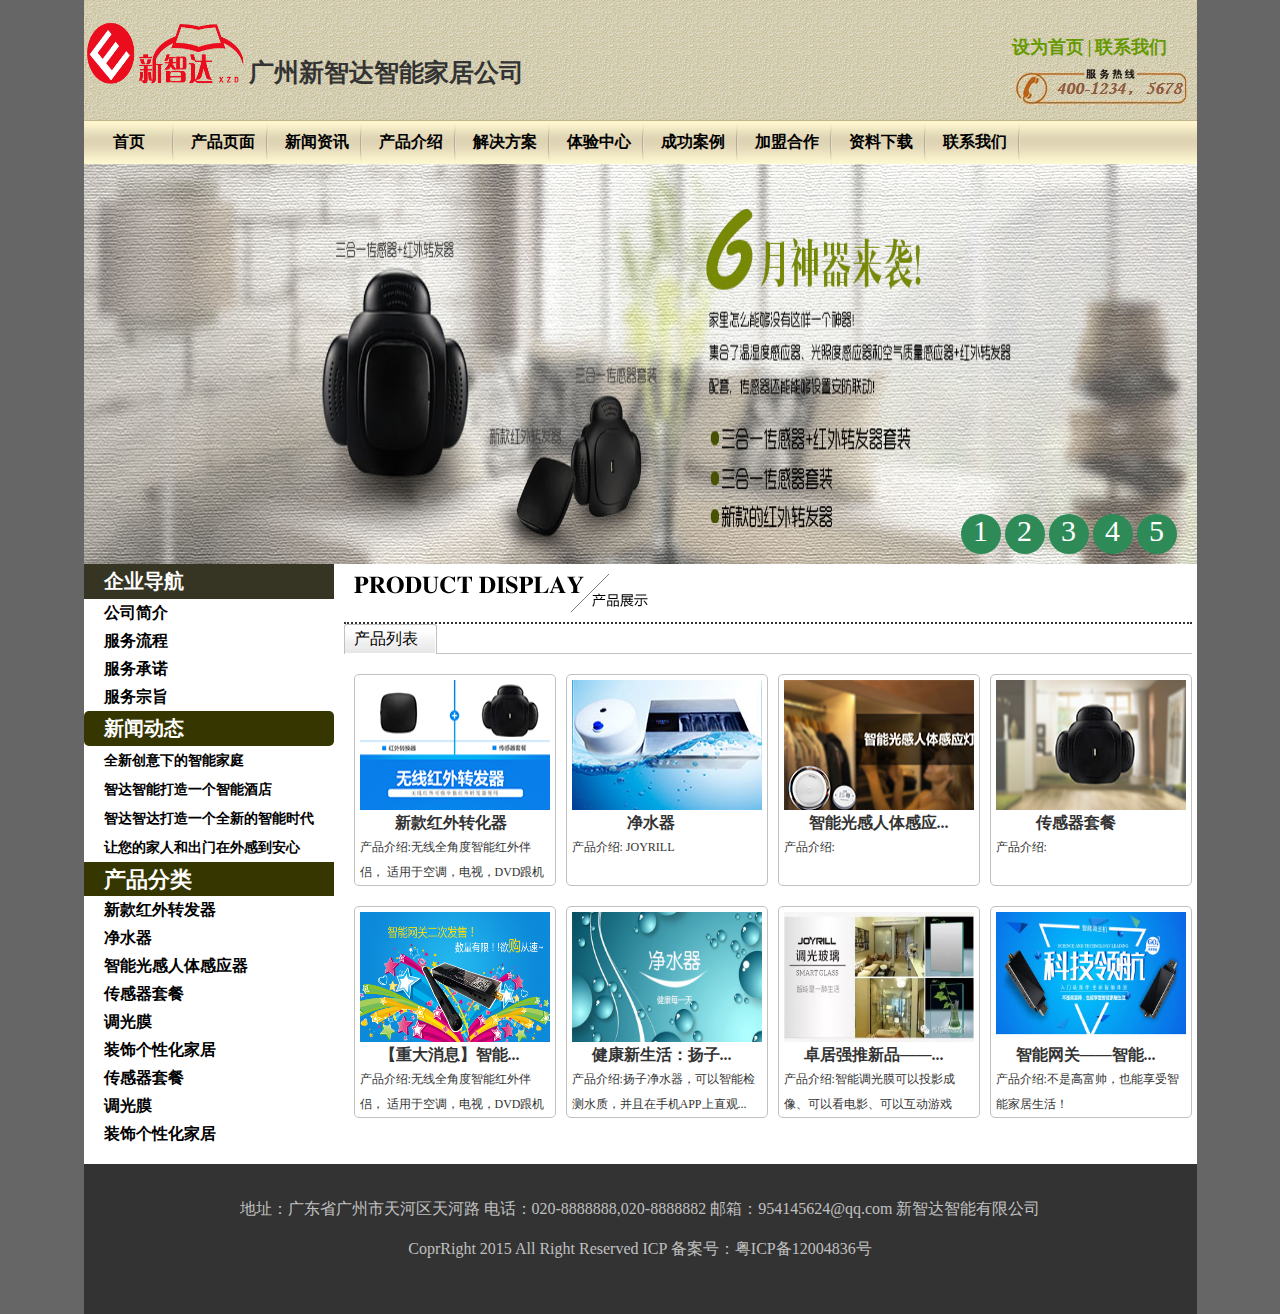
<file: Smart home enterprise website/prolist.html>
<!DOCTYPE html PUBLIC "-//W3C//DTD XHTML 1.0 Transitional//EN" "http://www.w3.org/TR/xhtml1/DTD/xhtml1-transitional.dtd">
<html xmlns="http://www.w3.org/1999/xhtml">
<head>
<meta http-equiv="Content-Type" content="text/html; charset=utf-8" />

<title>产品列表页面</title>

<link rel="stylesheet" href="substyle.css" />
<link rel="stylesheet" href="style.css" />
   <script type="text/javascript" src="prolist.js"></script>

<!--[if lt IE 9]> 
<script src="http://cdn.static.runoob.com/libs/html5shiv/3.7/html5shiv.min.js"></script> 
<![endif]--> 
</head>

<body>

	<div id="mainbox">
        <!--在线咨询-->
        
        <!--上面的容器-->
    	<div id="topbox">

        	 <!--logo-->
        	<div id="logo">

                <div class="logo1"><img src="images/新智达logo1副本.png" width="160" height="100" /></div>

                <div class="logofont"><span class="logospan">广州新智达智能家居公司</span></div>
                <div style="position:absolute;bottom:15px;right:10px"><img src="images/top.jpg" alt="" /></div>
                
                <div id="setindex">
                    <ul>
                        <li><a href="#">设为首页</a></li>
                        <li><a href="#">|</a></li>
                        <li><a href="#">联系我们</a></li>

                    </ul>
                </div>


            </div>
            
            <!--menu-->
            <div id="mainmenu" >
                <!-- 一级导航菜单 -->
                <div id="nav">
                    <ul>
                        <li><a href="index.html">首页</a></li>
                        <li><a href="prolist.html">产品页面</a></li>
                        <li onmouseover="showobj('nav_1')" onmouseout="hiddenobj('nav_1')"><a href="newslist.html">新闻资讯</a></li>
                        <li><a href="prodetail.html">产品介绍</a></li>
                        <li><a href="fangan.html">解决方案</a></li>
                        <li><a href="#">体验中心</a></li>
                        <li><a href="#">成功案例</a></li>
                        <li><a href="#">加盟合作</a></li>
                        <li><a href="#">资料下载</a></li>
                        <li><a href="#">联系我们</a></li>
                    </ul>
                </div>

                <!-- 二级菜单 -->
                <div id="nav_1" onmouseover="showobj('nav_1')" onmouseout="hiddenobj('nav_1')" style=" display:none;">
                    <ul>
                        <li><a href="Newsdetail.html">公司新闻</a></li>
                        <li><a href="#">行业新闻</a></li>
                        <li><a href="#">国内新闻</a></li>
                        <li><a href="#">国际新闻</a></li>

                    </ul>
                </div>


            </div>
        
        </div>
        <!--banner广告-->
        <div id="bannerbox" >
            <div>
                <img src="images/product1.jpg" width="1113" height="400" id="banner1"/>
            </div>

        <!--按钮-->
            <div id="spanbtn" >
                <span id="span0" onmouseover="showbannerbyid(1)" onmouseout=" btnmouseout()">1</span>
                <span id="span1" onmouseover="showbannerbyid(2)" onmouseout=" btnmouseout()">2</span>
                <span id="span2" onmouseover="showbannerbyid(3)" onmouseout=" btnmouseout()">3</span>
                <span id="span3" onmouseover="showbannerbyid(4)" onmouseout=" btnmouseout()">4</span>
                <span id="span4" onmouseover="showbannerbyid(5)" onmouseout=" btnmouseout()">5</span>
            </div>
        </div>
    
        <!--中间的容器-->
        <div id="middlebox" style="background-color: #fff;">
            <div id="prolistleft">
                <div id="box1">
                    <h1>企业导航</h1>
                    <div>
                        <ul>
                            <li><a href="">公司简介</a></li>
                            <li><a href="">服务流程</a></li>
                            <li><a href="">服务承诺</a></li>
                            <li><a href="">服务宗旨</a></li>

                        </ul>
                    </div>
                </div>

                <div id="box2">
                    <h1>新闻动态</h1>
                    <div>
                        <ul >
                             <li><a href="">全新创意下的智能家庭</a></li>
                             <li><a href="">智达智能打造一个智能酒店</a></li>
                             <li><a href="">智达智达打造一个全新的智能时代</a></li>
                             <li><a href="">让您的家人和出门在外感到安心</a></li>
                             
                         </ul> 
                    </div>
                </div>

                <div id="box3">
                    <h1>产品分类</h1>
                    <div>
                        <ul>
                            <li><a href="">新款红外转发器</a></li>
                            <li><a href="">净水器</a></li>
                            <li><a href="">智能光感人体感应器</a></li>
                            <li><a href="">传感器套餐</a></li>
                            <li><a href="">调光膜</a></li>
                             <li><a href="">装饰个性化家居</a></li>
                             <li><a href="">传感器套餐</a></li>
                            <li><a href="">调光膜</a></li>
                             <li><a href="">装饰个性化家居</a></li>

                        </ul>
                    </div>

                </div>
            </div>

            <div id="prolistright">
                <div id="topimg"><img src="images/Product.jpg" alt="" /></div>
                <div id="topcontent">
                    <div style="background:url(images/lv-left.gif);line-height:30px;height:30px;text-indent:10px">产品列表</div>
                </div>
                <div>
                    
                    <div id="probox" style="float:left">
                        <div>
                           <a href="#"><img src="images/11.jpg"  /></a> 
                        </div>
                        <div class="prowords">
                            <span style=" line-height:25px;font-weight:bold;color:#333;margin-left:35px">新款红外转化器</span><br />
                            <span style=" line-height:25px;color:#333;text-align:center;font-size:12px">产品介绍:无线全角度智能红外伴侣，
                            适用于空调，电视，DVD跟机</span>
                        </div>

                    </div>
                     <div id="probox" style="float:left">
                        <div>
                           <a href="#"><img src="images/12.jpg"  /></a> 
                        </div>
                        <div class="prowords">
                            <span style=" line-height:25px;font-weight:bold;color:#333;margin-left:55px;">净水器</span><br />
                            <span style=" line-height:25px;color:#333;text-align:center;font-size:12px">产品介绍: JOYRILL</span>
                        </div>

                    </div>

                     <div id="probox" style="float:left">
                        <div>
                           <a href="#"><img src="images/13.png"  /></a> 
                        </div>
                        <div class="prowords">
                            <span style=" line-height:25px;font-weight:bold;color:#333;margin-left:25px;text-align:center;">智能光感人体感应...</span><br />
                            <span style=" line-height:25px;color:#333;text-align:center;font-size:12px">产品介绍:</span>
                        </div>

                    </div>

                    <div id="probox" style="float:left">
                        <div>
                           <a href="#"><img src="images/14.jpg"  /></a> 
                        </div>
                        <div class="prowords">
                            <span style=" line-height:25px;font-weight:bold;color:#333;margin-left:40px;text-align:center;">传感器套餐</span><br />
                            <span style=" line-height:25px;color:#333;text-align:center;font-size:12px">产品介绍:</span>
                        </div>

                    </div>
                     <div id="probox" style="float:left">
                        <div>
                           <a href="#"><img src="images/16.jpg"  /></a> 
                        </div>
                        <div class="prowords">
                            <span style=" line-height:25px;font-weight:bold;color:#333;margin-left:20px">【重大消息】智能...</span><br />
                            <span style=" line-height:25px;color:#333;text-align:center;font-size:12px">产品介绍:无线全角度智能红外伴侣，
                            适用于空调，电视，DVD跟机</span>
                        </div>

                    </div>
                     <div id="probox" style="float:left">
                        <div>
                           <a href="#"><img src="images/18.jpg"  /></a> 
                        </div>
                        <div class="prowords">
                            <span style=" line-height:25px;font-weight:bold;color:#333;margin-left:20px;">健康新生活：扬子...</span><br />
                            <span style=" line-height:25px;color:#333;text-align:center;font-size:12px">产品介绍:扬子净水器，可以智能检测水质，并且在手机APP上直观...</span>
                        </div>

                    </div>

                     <div id="probox" style="float:left">
                        <div>
                           <a href="#"><img src="images/19.jpg"  /></a> 
                        </div>
                        <div class="prowords">
                            <span style=" line-height:25px;font-weight:bold;color:#333;margin-left:20px;text-align:center;">卓居强推新品——...</span><br />
                            <span style=" line-height:25px;color:#333;text-align:center;font-size:12px">产品介绍:智能调光膜可以投影成像、可以看电影、可以互动游戏</span>
                        </div>

                    </div>

                    <div id="probox" style="float:left">
                        <div>
                           <a href="#"><img src="images/110.jpg"  /></a> 
                        </div>
                        <div class="prowords">
                            <span style=" line-height:25px;font-weight:bold;color:#333;margin-left:20px;text-align:center;">智能网关——智能...</span><br />
                            <span style=" line-height:25px;color:#333;text-align:center;font-size:12px">产品介绍:不是高富帅，也能享受智能家居生活！</span>
                        </div>

                    </div>
                </div>

            </div>


        </div>
        
        
        <!--底部的容器-->
        <div id="bottombox" style="clear :both">
            <div id="bbox">
                <div>地址：广东省广州市天河区天河路 电话：020-8888888,020-8888882 邮箱：954145624@qq.com 新智达智能有限公司</div>
                <div>CoprRight 2015 All Right Reserved ICP 备案号：粤ICP备12004836号</div>
                </div>
            </div>
           
    </div>


</body>
</html>
</file>
<file: Smart home enterprise website/style.css>
/* 设置默认边框 */
body,div,dl,dt,dd,ul,ol,li,h1,h2,h3,h4,h5,h6,pre,form,fieldset,input,textarea,blockquote,p{
	padding:0;
	margin:0;
}

	

body{
	/* background: url(images/bj.gif); */
	background-color:#666666;
}
a{
	text-decoration: none;
}

/* mainbox的样式 */
#mainbox {
	/* border:solid 1px red; */
	width:1113px;
	
	margin:0 auto;
}
#topbox{
	 background: url(images/bj.gif);
	 /* background-color:#333; */
}

/* logo的样式 */
#logo {
	height: 120px;
	line-height: 95px;
	position: relative;/* 父容器用relative */
}
.logo1{
	width: 120px;
	float: left;
	position: absolute;/* 子容器用absolute */
	bottom:20px;
}
.logofont{
	position: absolute;/* 子容器用absolute */
	bottom:35px;left:165px;

}
.logospan {
	font-size: 25px;float: left;
	width: 300px;font-weight: bold;height: 60px;
	color:#333;font-family: "微软雅黑";

}

/* nav的样式 */
#mainmenu {
	position:relative;/* 父容器用relative */
}
#nav {
	background: url(images/navbj.jpg) repeat-x;
	line-height: 44px;

}
#nav ul {
	list-style: none;
	text-decoration: none;
}

#nav  ul li:hover{ color:white;background-color:#333;}

#nav ul li {
	display:inline-block;
	background: url(images/navimg.jpg) no-repeat center right;
	width: 90px;
	text-align: center;
	line-height: 44px;

}
#nav ul li a{
	
	font-size: 16px;
	font-weight: bold;
	color:black;
}

/* nav_1二级菜单的样式 */


#nav_1 {
	position: absolute;/* 子容器用absolute */
	top:44px;
	left:200px;
	z-index: 1000;
	
}
#nav_1 ul {
	list-style: none;

}
#nav_1 ul li {
	width: 80px;
	line-height: 35px;	
	border-radius: 4px;
	background-color: seagreen;
	text-align: center;
	margin-bottom: 2px;	
	font-family: "宋体";
}
#nav_1 ul li a {
	color:white;
	font-size: 14px;
	font-weight: bold;
}
#nav_1 ul  :hover{color:black;background-color: silver;}

/* banner广告的样式 */
#bannerbox {
	position:relative;/* 父容器用	relative */
}

#spanbtn{    
	position: absolute;/* 子容器用absolute */
	right:20px;
	bottom: 10px;
}
#spanbtn span{
	display:inline-block;
	width: 40px;
	height: 40px;
	font-size: 30px;
	color:white;	
	border-radius: 20px;
	text-align: center;
	background-color: seagreen;
}

#spanbtn span:hover{color:black;background-color: silver;}


/* 中间内容midtop的样式 */

#midtop {
	background: url(images/content_bg.jpg)  repeat-x;
	height: 360px;
}
.topleft{
	background: url(images/content_sm_bg.jpg) repeat-x;
	height: 336px;
	width: 325px;
	float:left;
	margin-left: 16px;
	border:solid 1px #d7d7d7;
}
.topleft span {
	font-size: 18px;
	color:#c60;
	font-weight: bold;font-family: "微软雅黑";
	line-height: 55px;
	
}
.tittleimg {
	margin-left: 15px;
	text-indent:30px;
	background:url(images/contentimg.jpg)  no-repeat left center;
}
.newsimg {
	text-align:center ;
	margin:15px;
}
.newslistul {
	list-style: none;
	margin-left: 20px;
}
.newslistul li{
	font-size:14px;
	color:#5D5A5A; 
	line-height: 30px;
	background: url(images/ico.jpg) no-repeat center left ;
	text-indent: 20px;
	border-bottom:#5D5A5A 1px dotted ;
}
.newslistul li a{
	font-size:14px;
	color:#5D5A5A; 
	line-height: 30px;
	
	text-indent: 20px;

}

.newslistul li a:hover{

    color:rgba(0,140,190,0.7);

  
}


.listSpan span {
	font-size:14px;
	font-weight:normal;
	color:#5d5a5a;
	line-height: 28px;
	margin: 20px;
	text-indent: 40px;
}
.linkus {
	list-style: none;
	margin-left: 20px;
	text-indent: 20px
} 
.linkus li {
	font-size:12px;
	color:#5D5A5A; 
	line-height: 30px;
}

/* 中间内容midbottom的样式 */
#midbottom {
	background: url(images/content_bg.jpg);
	height: 300px;
}

/* demo的样式 */
#demo {
	background: #fff;
	width: 743px;
	margin:10px auto;
	overflow: auto;
	border:solid 1px dashed;
}
#demo img{
	
	height:160px;
	width: 375px;
}
#indemo {

	float: left;
	width: 800%;
}

#demo1 {
	
	float: left;
}
#demo2 {
	
	float: left;

}




/* bottombox的样式 */
#bottombox{
	background-color:#333;
	height: 150px;
	width: 100%;

}
#bbox {
	padding:25px;
	color:silver;
	font-size: 16px;
	text-align: center;
	line-height: 40px;
}
/* setindex的样式 */
#setindex {
	width: 200px;
	height: 30px;
	position: absolute;
	right: -15px;
	height: -30px;
}
#setindex ul {
	list-style: none;
	margin:0;
	padding: 0;
}
#setindex ul li{
	display: inline;
}
#setindex ul li a{
	color:#690;
	font-size: 18px;
	font-weight: bold;
}
</file>
<file: Smart home enterprise website/substyle.css>
#middlebox {
        height: 600px;
    }
    #prolistleft {
        width: 250px;
        float:left;
        /* border:solid 1px silver; */
        height: 600px;
    }
    #prolistright{
        width: 848px;
        float:left;
        margin-left:10px;
         /* border:solid 1px silver; */
         height: 600px;
    } 
    #box1{

    }
    #box1 h1{
        background:#363422;
        height: 35px;
        font-size:20px;
        line-height: 35px;
        color:#fff;
        text-indent: 20px;
        font-family:"华文细黑";
    }

    #box1 ul{
        list-style:none;

    }

    #box1 ul  :hover{color:#24890d;background-color:#666666;}
    #box2 ul  :hover{color:#24890d;background-color:#666666;}
    #box3 ul :hover{color:#24890d;background-color:#666666;}

    #box1 ul li{
        /* background: #dbdde6; */
        line-height:28px;
        /* border-bottom-style: solid;
        border-width:1px ; */
        text-indent: 20px;
    }
    #box1 ul li a{
        color:#000;
         font-weight:bold;
         font-family:"华文细黑";
    }

    #box2 h1{
        background:#363601;
        height: 35px;
        font-size:20px;
        line-height: 35px;
        color:#fff;
        text-indent: 20px;
        border-radius:5px;
        font-family:"华文细黑";
    }
    #box2 ul{
        list-style:none;
    }
    #box2 ul li{
       /* background: #dbddc3;  */
        line-height:28px;
        /* border-bottom-style: solid;
        border-width:1px ; */
        text-indent: 20px;
    }
    #box2 ul li a{
        color:#000;
        font-size:14px;
        font-weight:bold;
        font-family:"华文细黑";
    }
        

 #box3{

    }
    #box3 h1{
        background:#363601;
        height: 34px;
        font-size:22px;
        line-height: 35px;
        color:#fff;
        text-indent: 20px;
        font-family:"华文细黑";
    }
    #box3 ul{
        list-style:none;
    }
    #box3 ul li{
        /* background: #dbdde6; */
        line-height:28px;
       /*  border-bottom-style: solid;
        border-width:1px ; */
        text-indent: 20px;
    }
    #box3 ul li a{
        color:#000;
        font-weight:bold;
        font-family:"华文细黑";

    }
    #topimg{
        padding:10px;
        border-bottom:dotted #333333 2px; 
    }

    #probox{
        margin-top:20px;
        margin-left:10px;
        padding:5px;
        height:200px;
        width: 190px;
        border:solid 1px silver;
        border-radius: 5px;
    }
     #probox img {
        width: 190px;
        height:130px;
     }
   #probox:hover{
    background-color:silver;
    box-shadow: 0 0 2px 2px rgba(0,140,186,0.5)
    }

   #newlist{}

   #newlist ul{
    list-style: none;
   }
    #newlist ul li{
    line-height: 25px;
    height:30px;
    height:30px;
    position: relative;
   }
    #newlist ul li a{
    color:#666;
   }
   #newlist ul li span{
    position: absolute;
    right:10px;
   }
    #newlist ul li a:hover{
    color:rgba(0,140,186,0.5);
    font-weight: bold;

   }
   #prodetail {
        
        height:35px;
         
   }
 #prodetail h3{
        text-align:center;
        color:red;
        line-height:35px;
   }
 #prodetail p{
        text-align:center;
       
        font-size:10px;
      
        /* border-bottom:dotted #333333 1px;  */
   }
 #detailImg{
    height:440px;
    width: 848px;
 }
#detailImg img {
    width: 524px;
    height: 440px;
    margin:5px auto;
    text-align: center;
    display:block;
    border: 1px solid #ddd;
    border-radius: 5px;
}
#detailImg img:hover {
    box-shadow: 0 0 2px 2px rgba(0, 140, 186, 0.6);
}

    #page ul.pagination{
        display: inline-block;
        margin: 0;
        padding: 0; 
      
    }
    #page ul.pagination li{
        display: inline; 


    }
    #page ul.pagination li a {
        float:left;
        color:black; 
        padding:8px 16px; 
        float:left;
        text-decoration: none;
        border:1px solid #ddd;
        margin:0 4px;
        

    }
    #page ul.pagination li a.active{
        color:white; 
        background-color: #4CAF50;
         border: 1px solid #4CAF50;

    }
    ul.pagination li a:hover:not(.active) {background-color: #ddd;}

    #page {
      text-align: center; 
   }
</file>
